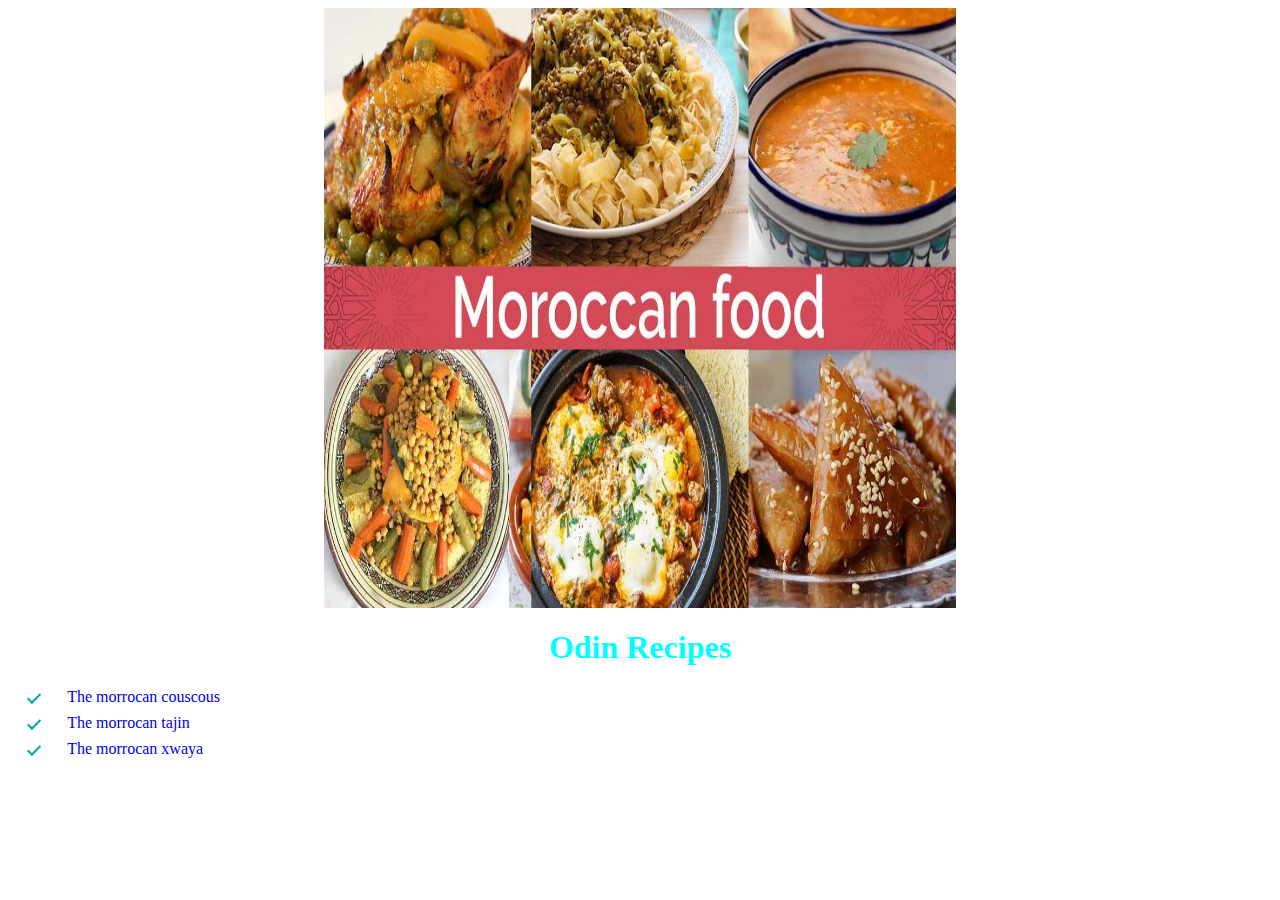
<file: index.html>
<!DOCTYPE html>
<html lang="en">
<head>
    <meta charset="UTF-8">
    <meta http-equiv="X-UA-Compatible" content="IE=edge">
    <meta name="viewport" content="width=device-width, initial-scale=1.0">
    <title>Recipes</title>
    <img class ='the_image' src="recipes/images/moroccan_food.jpg" alt="moroccan_food" width="600" height="600">
    <link rel="stylesheet" href="style.css">
</head>
<body>
    <h1>Odin Recipes</h1>
    <ul class="a_list">
        <li><a href="recipes/couscous.html">The morrocan couscous</a></li>
        <li><a href="recipes/tajin.html">The morrocan tajin</a></li>
        <li><a href="recipes/xwaya.html">The morrocan xwaya</a></li>
    </ul>

</body>
</html>
</file>
<file: style.css>
h1{
    text-align: center;
    color: aqua;
}
.the_image{
    display: block;
    width: 50%;
    margin-left: auto;
    margin-right: auto;
}

.a_list {
    margin: 0;
    padding-left: 1.2rem;
  }
  
  .a_list li {
    position: relative;
    list-style-type: none;
    padding-left: 2.5rem;
    margin-bottom: 0.5rem;
  }
  
  .a_list li:before {
      content: '';
      display: block;
      position: absolute;
      left: 0;
      top: -2px;
      width: 5px;
      height: 11px;
      border-width: 0 2px 2px 0;
      border-style: solid;
      border-color: #00a8a8;
      transform-origin: bottom left;
      transform: rotate(45deg);
  }
  a:link{
    text-decoration: none;
  }
</file>
